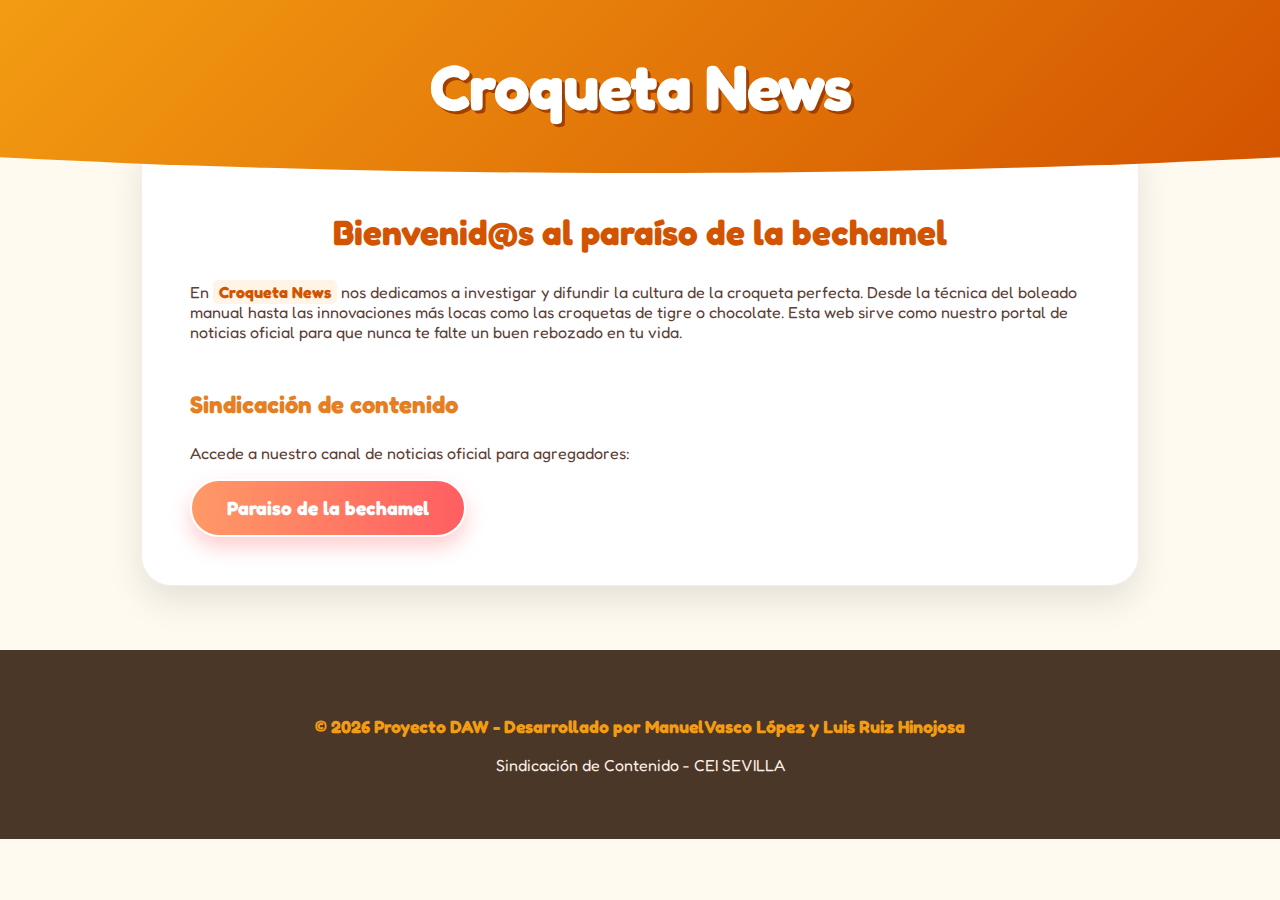
<file: index.html>
<!DOCTYPE html>
<html lang="es">
<head>
    <meta charset="UTF-8">
    <meta name="viewport" content="width=device-width, initial-scale=1.0">
    <title>Croqueta News</title>
    <link rel="stylesheet" href="styles.css">
    <link rel="icon" type="image/png" href="./image/favicon-croqueta.png">
</head>
<body>

    <header>
        <nav>
            <h1>Croqueta News</h1>
        </nav>
    </header>

    <main>
        <section id="intro">
            <h2>Bienvenid@s al paraíso de la bechamel</h2>
            <p>
                En <strong>Croqueta News</strong> nos dedicamos a investigar y difundir la cultura de la croqueta perfecta. 
                Desde la técnica del boleado manual hasta las innovaciones más locas como las croquetas de tigre o chocolate. 
                Esta web sirve como nuestro portal de noticias oficial para que nunca te falte un buen rebozado en tu vida.
            </p>
        </section>
            <h3>Sindicación de contenido</h3>
            <p>Accede a nuestro canal de noticias oficial para agregadores:</p>
            <a href="rss.xml" class="rss-bottom">Paraiso de la bechamel</a>
        <section id="rss-section">
        </section>
    </main>

    <footer>
        <p>&copy; 2026 Proyecto DAW - Desarrollado por Manuel Vasco López y Luis Ruiz Hinojosa</p>
        <p>Sindicación de Contenido - CEI SEVILLA</p>
    </footer>
    

</body>
</html>
</file>
<file: styles.css>
@import url('https://fonts.googleapis.com/css2?family=Fredoka:wght@400;700&display=swap');

body {
    font-family: 'Fredoka', sans-serif; 
    background-color: #fffaf0;
    background-image: radial-gradient(#ffeaa7 0.5px, transparent 0.5px);
    background-size: 20px 20px; 
    color: #5d4037;
    margin: 0;
    padding: 0;
}


header {
    background: linear-gradient(135deg, #f39c12 0%, #d35400 100%);
    color: white;
    padding: 3rem 1rem;
    text-align: center;
    clip-path: ellipse(120% 100% at 50% 0%);
    box-shadow: 0 5px 20px rgba(0,0,0,0.2);
}

header h1 {
    margin: 0;
    font-size: 4rem;
    text-shadow: 3px 3px 0px #a04000;
    letter-spacing: -1px;
}


main {
    max-width: 900px;
    margin: -40px auto 40px; 
    padding: 3rem;
    background: #ffffff;
    border-radius: 30px;
    box-shadow: 0 15px 35px rgba(0,0,0,0.1);
    border: 1px solid #f9ebea;
}

h2 {
    color: #d35400;
    font-size: 2.2rem;
    text-align: center;
}

h3 {
    color: #e67e22;
    margin-top: 3rem;
    font-size: 1.5rem;
}


.rss-bottom {
    display: inline-flex;
    align-items: center;
    background: linear-gradient(to right, #ff9966, #ff5e62);
    color: white;
    padding: 15px 35px;
    text-decoration: none;
    border-radius: 50px;
    font-weight: bold;
    font-size: 1.2rem;
    box-shadow: 0 10px 20px rgba(255, 94, 98, 0.3);
    transition: all 0.3s ease;
    border: 2px solid white;
}

.rss-bottom:hover {
    transform: translateY(-5px) rotate(-2deg);
    box-shadow: 0 15px 25px rgba(255, 94, 98, 0.5);
    filter: brightness(1.1);
}


strong {
    color: #d35400;
    background: #fff4e6;
    padding: 2px 6px;
    border-radius: 5px;
}

footer {
    background-color: #4a3728;
    color: #fbeee6;
    text-align: center;
    padding: 3rem 1rem;
    margin-top: 4rem;
}

footer p:first-child {
    font-weight: bold;
    font-size: 1.1rem;
    color: #f39c12;
}


@media (max-width: 600px) {
    header h1 { font-size: 2.5rem; }
    main { margin: -20px 15px 20px; padding: 1.5rem; }
}
</file>
